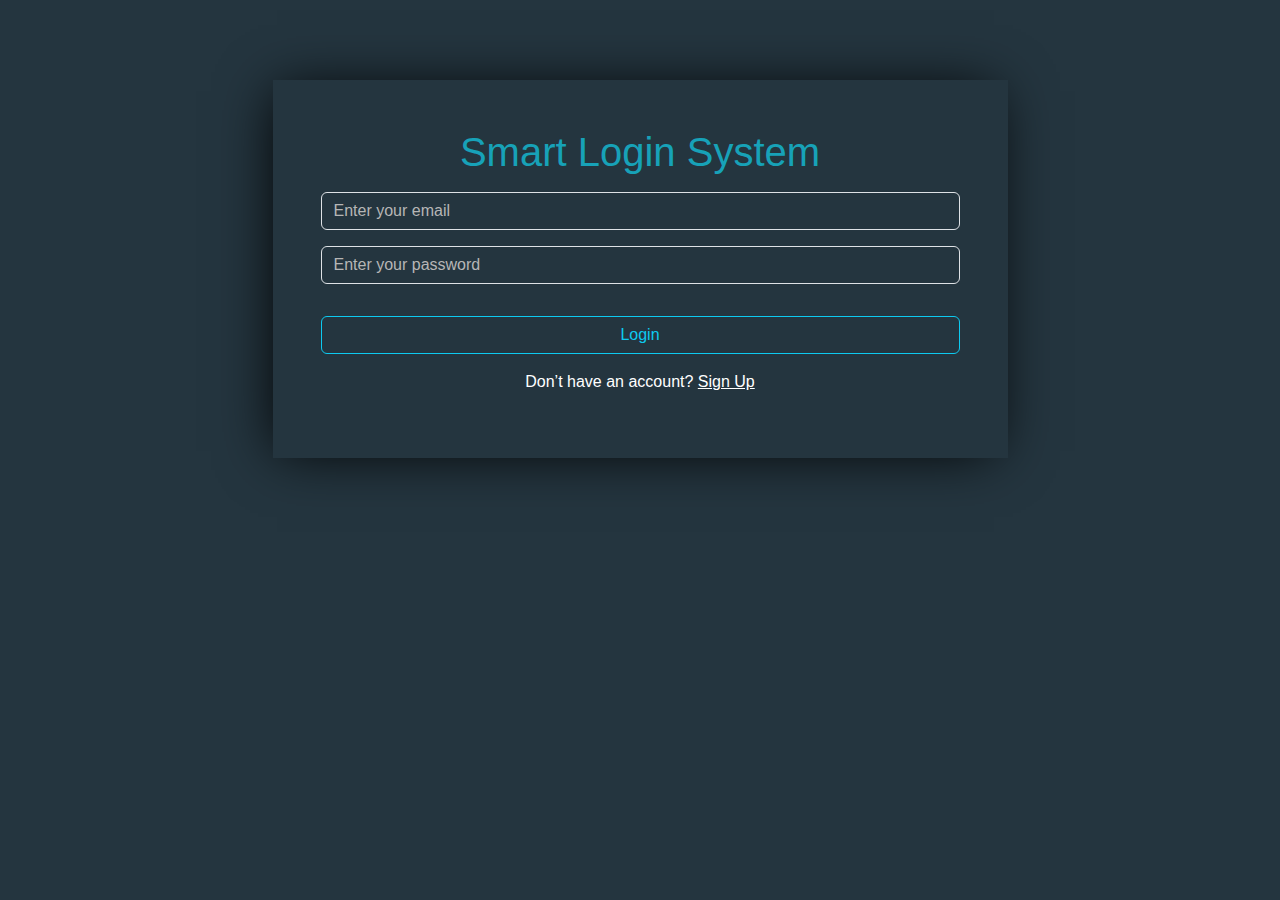
<file: login/index.html>
<!DOCTYPE html>
<html lang="en">
<head>
    <meta charset="UTF-8">
    <meta name="viewport" content="width=device-width, initial-scale=1.0">
    <link rel="stylesheet" href="./css/bootstrap.min.css">
    <link rel="stylesheet" href="./css/login.css">
    <title>Document</title>
</head>
<body>
    
   
        <div class="container ">
            <div class="group m-auto w-75 p-5">
                <h1>Smart Login System</h1>
    
                <input oninput=""  id="signinEmail" class="form-control my-3 " placeholder="Enter your email " type="text" fdprocessedid="b93zqq">
                <input id="signinPassword" class="form-control my-3" placeholder="Enter your password" type="password" fdprocessedid="9e5cfx">
                <p id="incorrect" class="text-center d-none"><span class="text-danger m-3">incorrect email or password </span></p>
    
                <button onclick="login()" class="btn btn-outline-info w-100 my-3">Login</button>
                <p class="text-white text-center">Don’t have an account? <a class="text-white" href="../signup/signup.html">Sign Up</a></p>
    
            </div>
        </div>

    <script src="./js/index.js"></script>
</body>
</html>
</file>
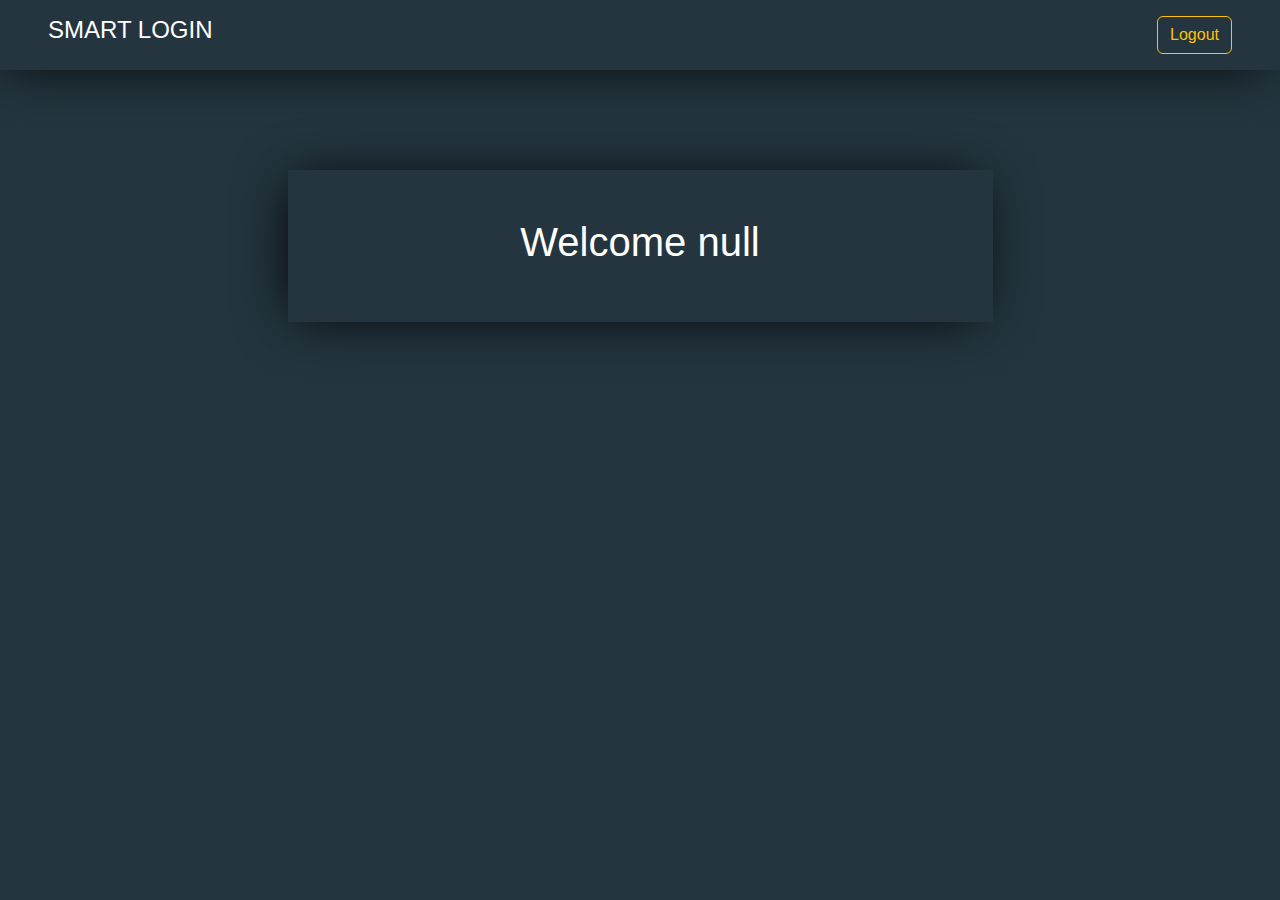
<file: welcome/index.html>
<!DOCTYPE html>
<html lang="en">
<head>
    <meta charset="UTF-8">
    <meta name="viewport" content="width=device-width, initial-scale=1.0">
    <link rel="stylesheet" href="./css/bootstrap.min.css">
    <link rel="stylesheet" href="./css/login.css">
    <title>Document</title>
</head>
<body>
    <div class="nav  px-5 py-3 d-flex justify-content-between">
            <a href="../signup/signup.html"><h4>SMART LOGIN</h4></a>
            <button onclick="logout()" class="btn btn-outline-warning ">Logout</button>
        </div>
   
        <div class="container ">
            <div class="group m-auto w-75 p-5">
                <h1 id="userName"  class="text-white"></h1>
    
            </div>
        </div>

    <script src="./js/index.js"></script>
</body>
</html>
</file>
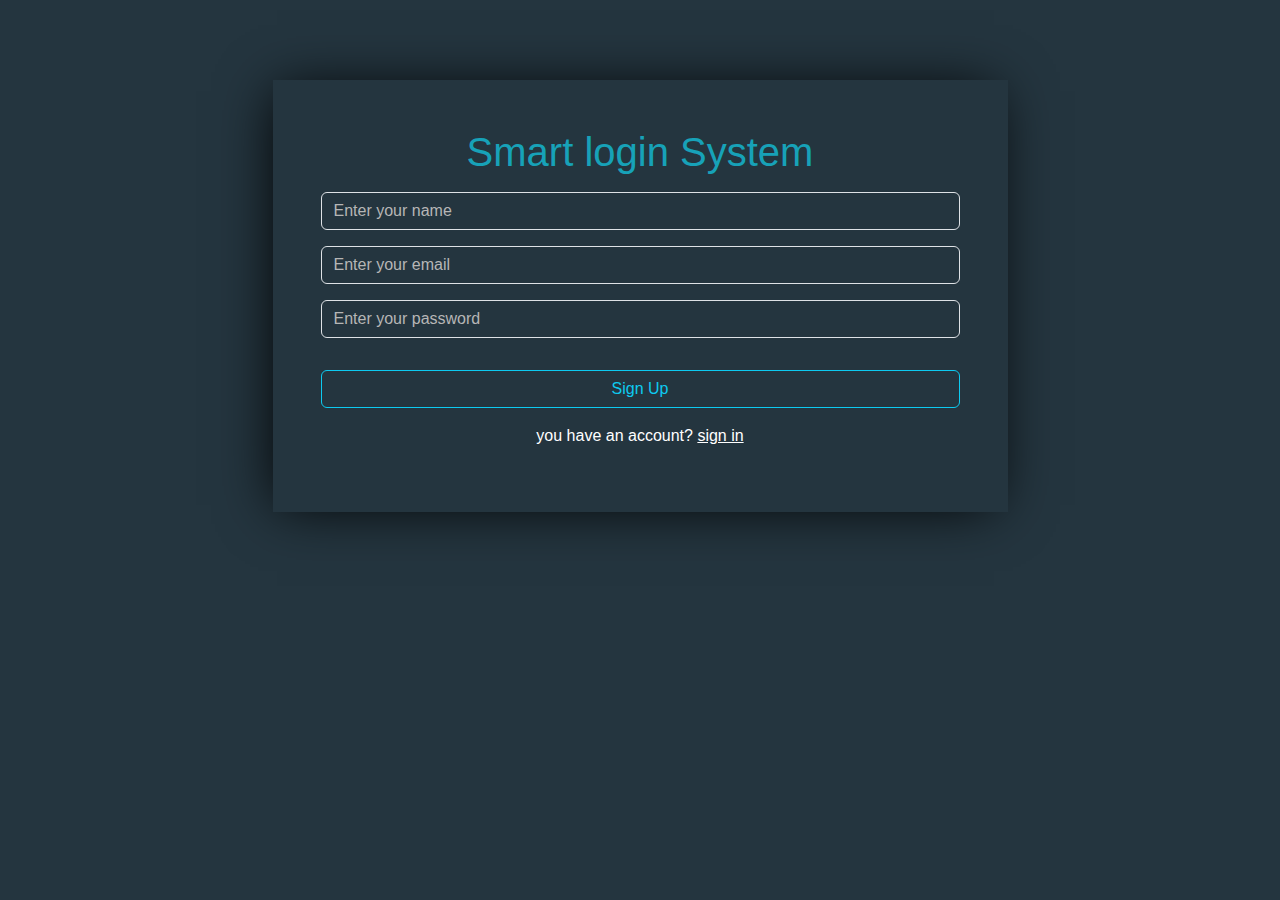
<file: signup/signup.html>
<!DOCTYPE html>
<html lang="en">
<head>
    <meta charset="UTF-8">
    <meta name="viewport" content="width=device-width, initial-scale=1.0">
    <link rel="stylesheet" href="./css/bootstrap.min.css">
    <link rel="stylesheet" href="./css/signup.css">
    <title>Document</title>
</head>
<body>
    
   
        <div class="container ">
            <div class="group m-auto w-75 p-5">
                <h1>Smart login System</h1>
    
                <input oninput="vaildationName()"  id="signupName" class="form-control my-3 " placeholder="Enter your name " type="text" fdprocessedid="b93zqq">
                <input oninput="vaildationEmail()"  id="signupEmail" class="form-control my-3 " placeholder="Enter your email " type="text" fdprocessedid="b93zqq">
                <input oninput="vaildationpass()" id="signupPassword" class="form-control my-3" placeholder="Enter your password" type="password" fdprocessedid="9e5cfx">
                <p id="incorrect" class="text-center d-none"><span class="text-danger m-3">All inputs is required</span></p>
                <p id="correct" class="text-center d-none"><span class="text-success m-3">Success</span></p>
                <p id="emailmsg" class="text-center d-none"><span class="text-danger m-3">email is already exist</span></p>
    
                <button onclick="signup()" class="btn btn-outline-info w-100 my-3" fdprocessedid="jz1zhi">Sign Up</button>
                <p class="text-white text-center">you have an account? <a class="text-white" href="../login/index.html">sign in</a></p>
    
            </div>
        </div>

    <script src="./js/index.js"></script>
</body>
</html>
</file>
<file: login/css/login.css>
body {
    background: #24353f;
    font-family: 'Titillium Web', sans-serif;
}
.container{
    padding: 80px;
}


.group h1{
    color: #17A2B8;
    text-align: center;
}

.group{
    box-shadow: -5px 2px 54px -9px rgba(0, 0, 0, 1);
}

input{
    background-color: #24353f !important;
    color: white !important;
  
}

input::placeholder{
    color: #B6B6B6 !important;
}

input:focus {
    outline: none !important; 
    border: 2px solid  rgba(38, 38, 189, 0.5) !important; 
    box-shadow: none !important;
}
</file>
<file: welcome/css/login.css>
body {
    background: #24353f;
    font-family: 'Titillium Web', sans-serif;
}
.container{
    padding: 100px;
}


.group h1{
    color: #17A2B8;
    text-align: center;
}

.group{
    box-shadow: -5px 2px 54px -9px rgba(0, 0, 0, 1);
}
.nav{
    background-color: #24353F;
    box-shadow: -5px 2px 54px -9px rgba(0, 0, 0, 1);
}

.nav a{
   text-decoration: none;
  color: white;
}
</file>
<file: signup/css/signup.css>
body {
    background: #24353f;
    font-family: 'Titillium Web', sans-serif;
}
.container{
    padding: 80px;
}


.group h1{
    color: #17A2B8;
    text-align: center;
}

.group{
    box-shadow: -5px 2px 54px -9px rgba(0, 0, 0, 1);
}

input{
    background-color: #24353f !important;
    color: white !important;
  
}

input::placeholder{
    color: #B6B6B6 !important;
}

input:focus {
    outline: none !important; 
    border: 2px solid  rgba(38, 38, 189, 0.5) !important; 
    box-shadow: none !important;
}
</file>
